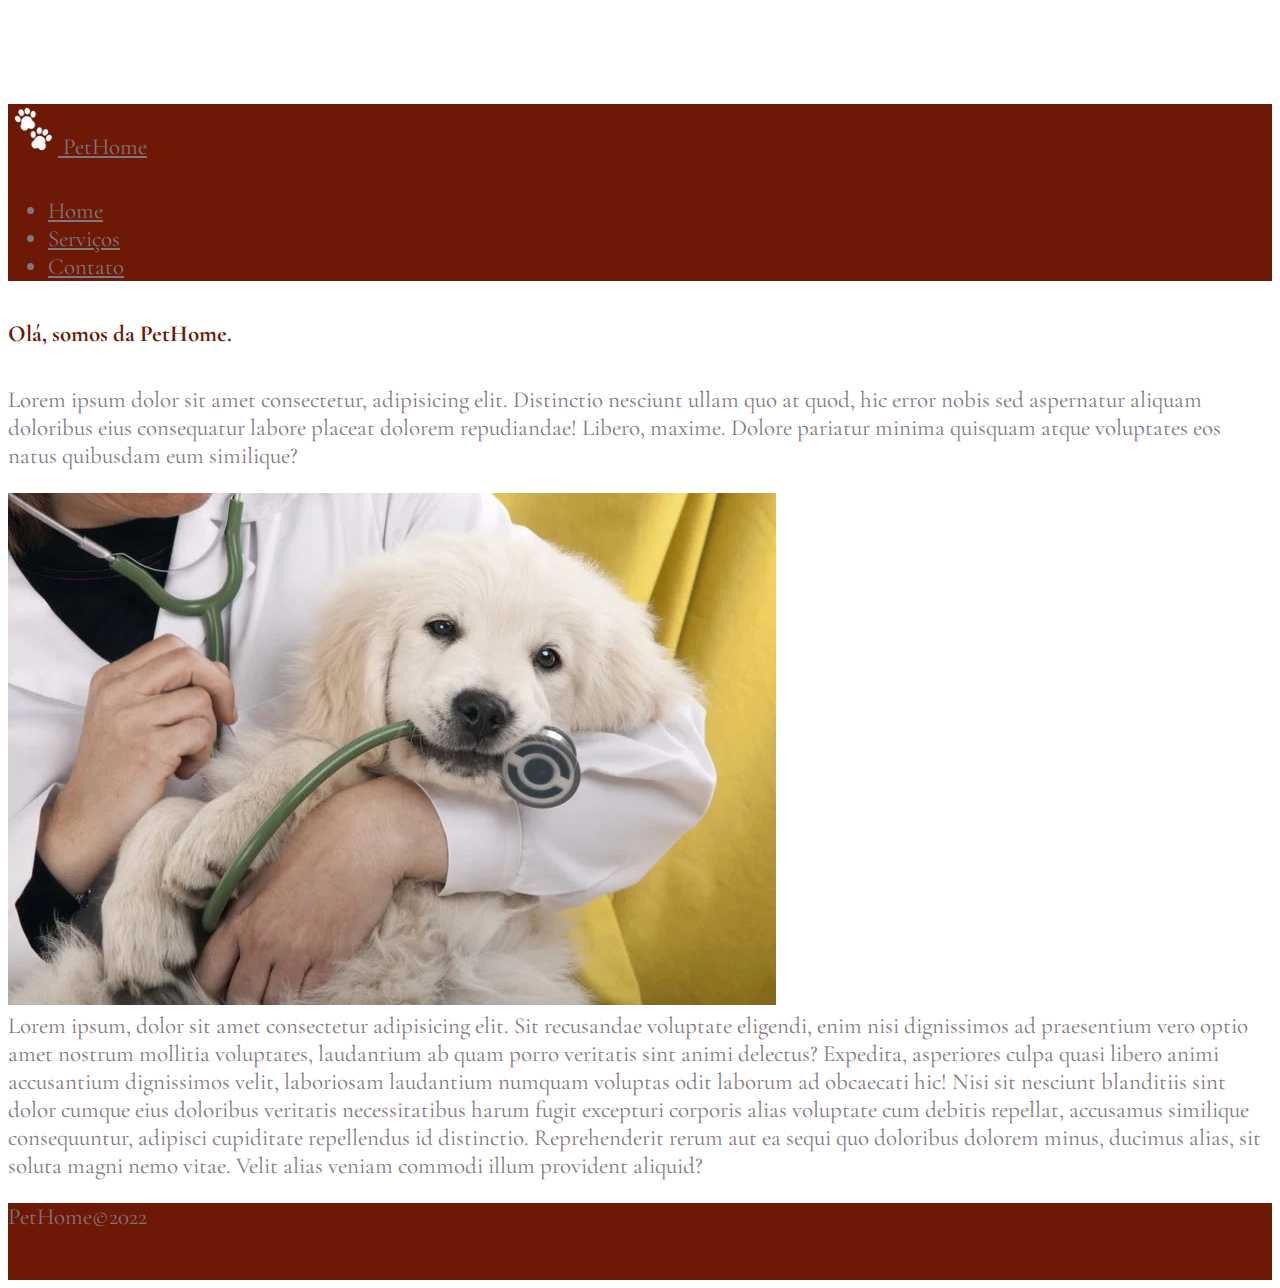
<file: index.html>
<!DOCTYPE html>
<html lang="en">
  <head>
    <meta charset="UTF-8" />
    <meta http-equiv="X-UA-Compatible" content="IE=edge" />
    <meta name="viewport" content="width=device-width, initial-scale=1.0" />

    <link
      href="https://cdn.jsdelivr.net/npm/bootstrap@5.2.1/dist/css/bootstrap.min.css"
      rel="stylesheet"
      integrity="sha384-iYQeCzEYFbKjA/T2uDLTpkwGzCiq6soy8tYaI1GyVh/UjpbCx/TYkiZhlZB6+fzT"
      crossorigin="anonymous"
    />
    <link rel="stylesheet" href="styles/global.css">

    <title>PetHome</title>
  </head>
  <body>
    <header>
      <nav class="navbar navbar-expand-lg fixed-top">
        <div class="container-fluid">
          <a class="navbar-brand  text-light" href="index.html"> <img src="assets/pet2.png" alt="logo" width="50" height="50" > PetHome</a>
          <button
            class="navbar-toggler"
            type="button"
            data-bs-toggle="collapse"
            data-bs-target="#navbarSupportedContent"
            aria-controls="navbarSupportedContent"
            aria-expanded="false"
            aria-label="Toggle navigation"
          >
            <span class="navbar-toggler-icon"></span>
          </button>
          <div class="collapse navbar-collapse justify-content-end" id="navbarSupportedContent">
            <ul class="navbar-nav">
              <li class="nav-item pe-5">
                <a class="nav-link text-light" href="#">Home</a>
              </li>
              <li class="nav-item pe-5">
                <a class="nav-link text-light" href="servicos.html">Serviços</a>
              </li>
              <li class="nav-item pe-5">
                <a class="nav-link text-light" href="contato.html">Contato</a>
              </li>
                </ul>
            </ul>
          </div>
        </div>
      </nav>
    </header>
    <main>
        <div class="container text-center">
            <div class="row">
                <div class="col">
                    <h1 class="fw-bold" id="main-title">
                       Olá, somos da PetHome.
                    </h1>
                    <p>
                        Lorem ipsum dolor sit amet consectetur, adipisicing elit. Distinctio nesciunt ullam quo at quod, hic error nobis sed aspernatur aliquam doloribus eius consequatur labore placeat dolorem repudiandae! Libero, maxime. Dolore pariatur minima quisquam atque voluptates eos natus quibusdam eum similique?
                    </p>
                </div>
                <div class="col-lg">
                  <img src="assets/image-dog-01.webp" alt="foto de cachorro" class="img-fluid">
                </div>
            </div>
            <div class="row pt-5 pb-5">
                Lorem ipsum, dolor sit amet consectetur adipisicing elit. Sit recusandae voluptate eligendi, enim nisi dignissimos ad praesentium vero optio amet nostrum mollitia voluptates, laudantium ab quam porro veritatis sint animi delectus? Expedita, asperiores culpa quasi libero animi accusantium dignissimos velit, laboriosam laudantium numquam voluptas odit laborum ad obcaecati hic! Nisi sit nesciunt blanditiis sint dolor cumque eius doloribus veritatis necessitatibus harum fugit excepturi corporis alias voluptate cum debitis repellat, accusamus similique consequuntur, adipisci cupiditate repellendus id distinctio. Reprehenderit rerum aut ea sequi quo doloribus dolorem minus, ducimus alias, sit soluta magni nemo vitae. Velit alias veniam commodi illum provident aliquid?
            </div>
        </div>
    </main>
    <footer>
        <div class="container d-flex justify-content-center">
            <p class="text-light pt-3"><span class="text-light">PetHome</span>&copy;2022</p>
        </div>
    </footer>
    <script
    src="https://cdn.jsdelivr.net/npm/bootstrap@5.2.1/dist/js/bootstrap.bundle.min.js"
    integrity="sha384-u1OknCvxWvY5kfmNBILK2hRnQC3Pr17a+RTT6rIHI7NnikvbZlHgTPOOmMi466C8"
    crossorigin="anonymous"
  ></script>
  </body>
</html>
</file>
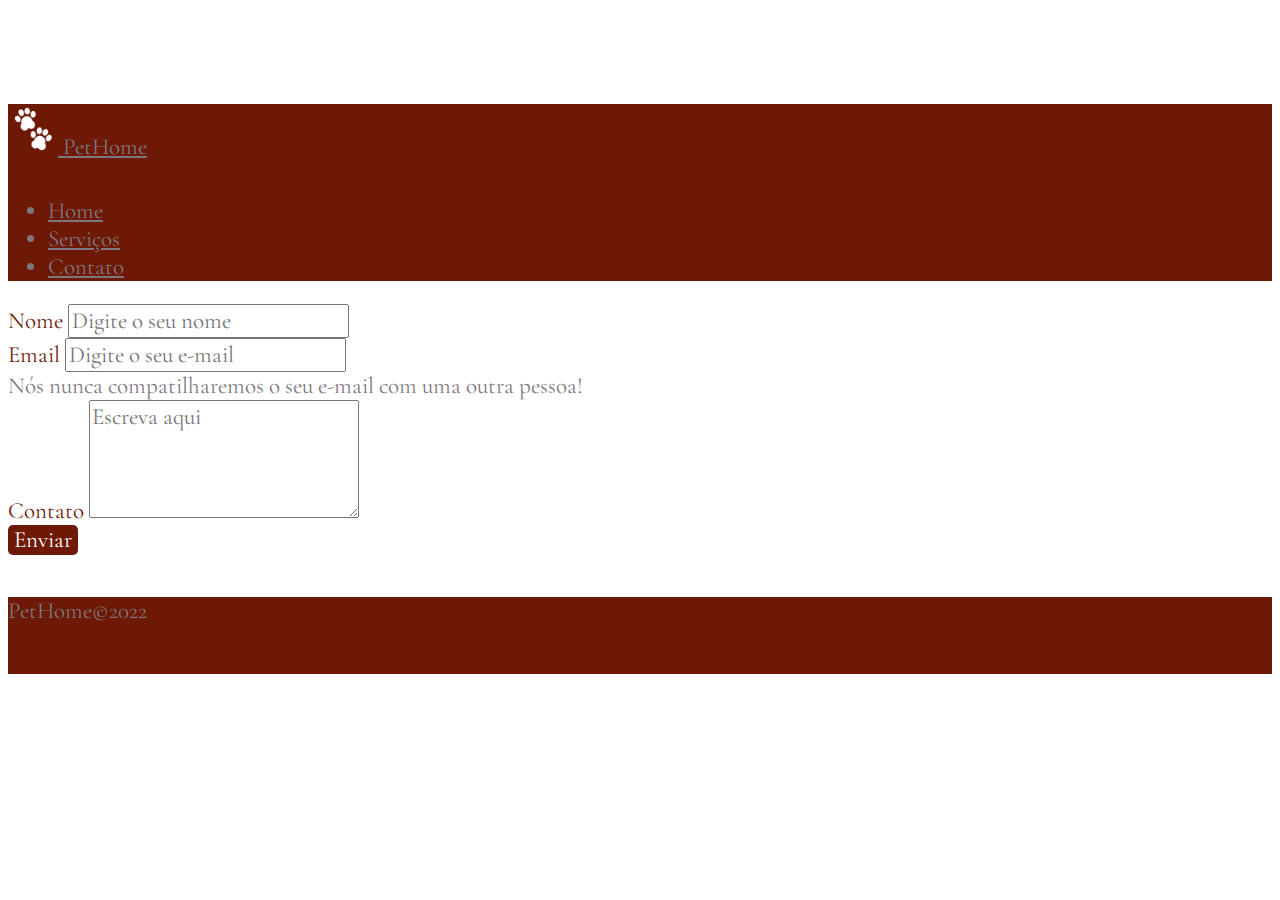
<file: contato.html>
<!DOCTYPE html>
<html lang="en">
  <head>
    <meta charset="UTF-8" />
    <meta http-equiv="X-UA-Compatible" content="IE=edge" />
    <meta name="viewport" content="width=device-width, initial-scale=1.0" />
    <link
      href="https://cdn.jsdelivr.net/npm/bootstrap@5.2.1/dist/css/bootstrap.min.css"
      rel="stylesheet"
      integrity="sha384-iYQeCzEYFbKjA/T2uDLTpkwGzCiq6soy8tYaI1GyVh/UjpbCx/TYkiZhlZB6+fzT"
      crossorigin="anonymous"
    />

    <link rel="stylesheet" href="styles/global.css"/>
    <title>Contato</title>
  </head>
  <body>
    <header>
      <nav class="navbar navbar-expand-lg fixed-top">
        <div class="container-fluid">
          <a class="navbar-brand  text-light" href="#"> <img src="assets/pet2.png" alt="logo" width="50" height="50" > PetHome</a>
          <button
            class="navbar-toggler"
            type="button"
            data-bs-toggle="collapse"
            data-bs-target="#navbarSupportedContent"
            aria-controls="navbarSupportedContent"
            aria-expanded="false"
            aria-label="Toggle navigation"
          >
            <span class="navbar-toggler-icon"></span>
          </button>
          <div class="collapse navbar-collapse justify-content-end" id="navbarSupportedContent">
            <ul class="navbar-nav">
              <li class="nav-item pe-5">
                <a class="nav-link text-light" href="index.html">Home</a>
              </li>
              <li class="nav-item pe-5">
                <a class="nav-link text-light" href="servicos.html">Serviços</a>
              </li>
              <li class="nav-item pe-5">
                <a class="nav-link text-light" href="contato.html">Contato</a>
              </li>
                </ul>
            </ul>
          </div>
        </div>
      </nav>
    </header>
    <main>
      <div class="container">
        <form>
          <div class="mb-3">
              <label for="exampleInputName1" class="form-label fw-bold">Nome</label>
              <input type="text" class="form-control" id="exampleInputName1" placeholder="Digite o seu nome" required>
          </div>
          <div class="mb-3">
              <label for="exampleInputEmail1" class="form-label fw-bold">Email</label>
              <input type="email" class="form-control" id="exampleInputEmail1" aria-describedby="emailHelp" placeholder="Digite o seu e-mail" required>
              <div id="emailHelp" class="form-text fw-bold">Nós nunca compatilharemos o seu e-mail com uma outra pessoa!</div>
          </div>
          <div class="mb-3">
            <label for="exampleFormControlTextarea1" class="form-label fw-bold">Contato</label>
            <textarea class="form-control" id="exampleFormControlTextarea1" rows="4" placeholder="Escreva aqui" required></textarea>
          </div>
          <button type="submit">Enviar</button>
      </form>
      </div>
    </main>
    <footer>
      <div class="container d-flex justify-content-center">
          <p class="text-light pt-3"><span class="text-light">PetHome</span>&copy;2022</p>
      </div>
  </footer>
    <script
      src="https://cdn.jsdelivr.net/npm/bootstrap@5.2.1/dist/js/bootstrap.bundle.min.js"
      integrity="sha384-u1OknCvxWvY5kfmNBILK2hRnQC3Pr17a+RTT6rIHI7NnikvbZlHgTPOOmMi466C8"
      crossorigin="anonymous"
    ></script>
  </body>
</html>
</file>
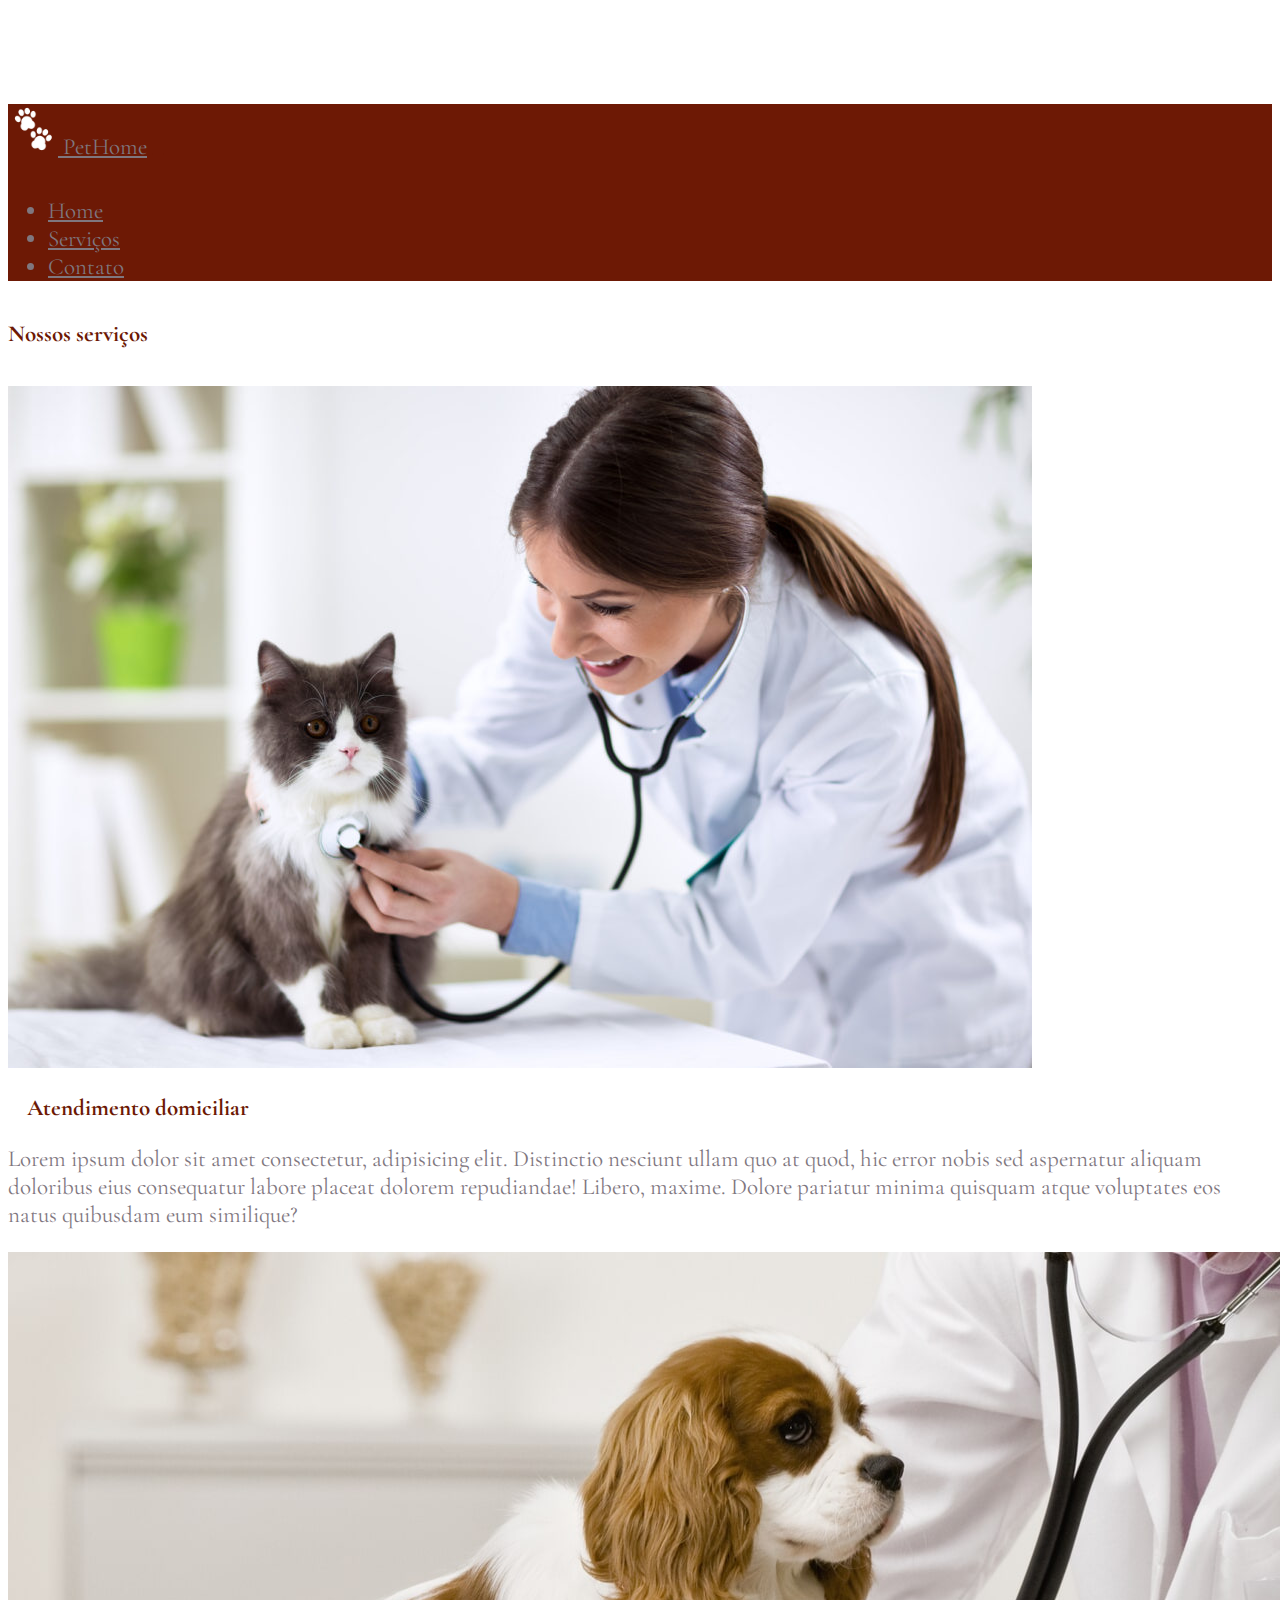
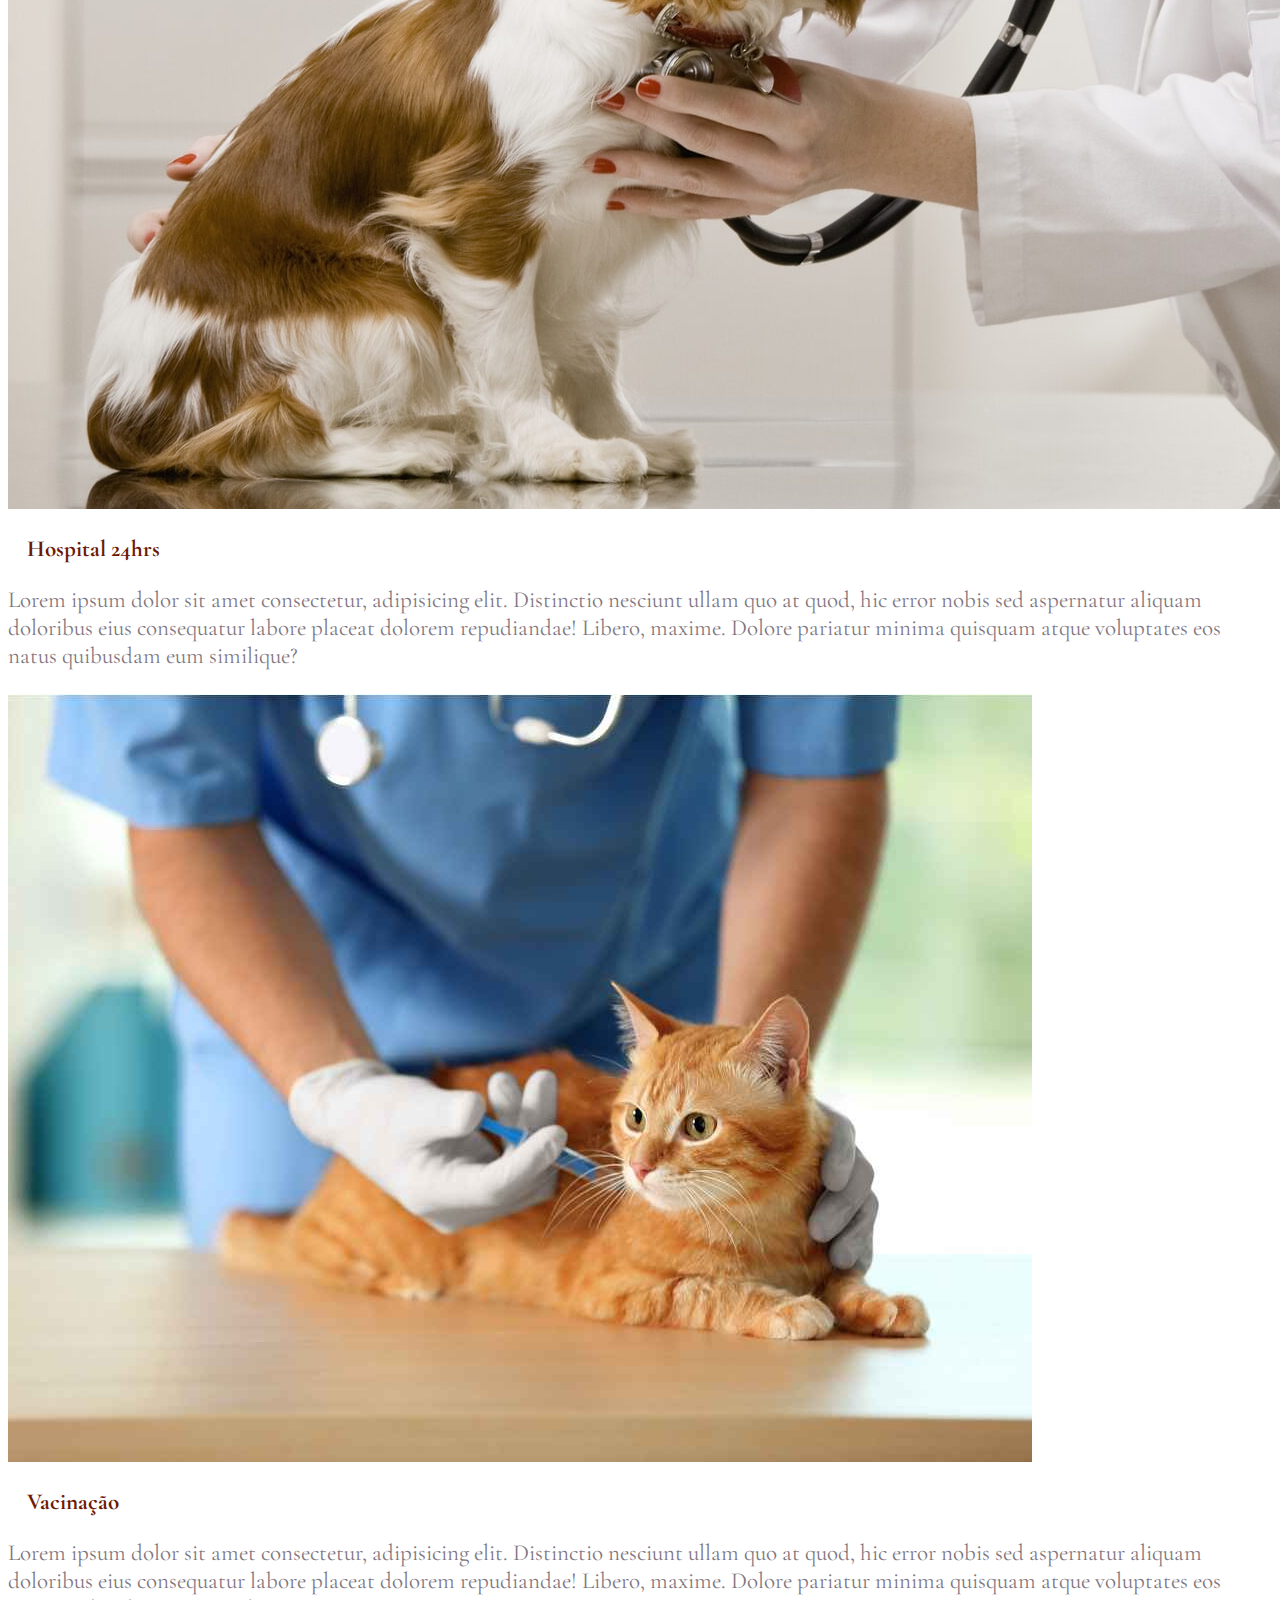
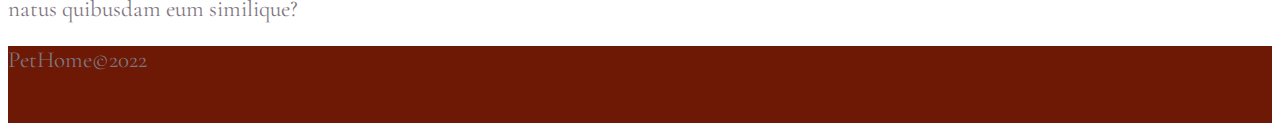
<file: servicos.html>
<!DOCTYPE html>
<html lang="en">
  <head>
    <meta charset="UTF-8" />
    <meta http-equiv="X-UA-Compatible" content="IE=edge" />
    <meta name="viewport" content="width=device-width, initial-scale=1.0" />

    <link
      href="https://cdn.jsdelivr.net/npm/bootstrap@5.2.1/dist/css/bootstrap.min.css"
      rel="stylesheet"
      integrity="sha384-iYQeCzEYFbKjA/T2uDLTpkwGzCiq6soy8tYaI1GyVh/UjpbCx/TYkiZhlZB6+fzT"
      crossorigin="anonymous"
    />
    <link rel="stylesheet" href="styles/global.css">

    <title>Serviços</title>
  </head>
  <body>
    <header>
      <nav class="navbar navbar-expand-lg fixed-top">
        <div class="container-fluid">
          <a class="navbar-brand  text-light" href="index.html"> <img src="assets/pet2.png" alt="logo" width="50" height="50" > PetHome</a>
          <button
            class="navbar-toggler"
            type="button"
            data-bs-toggle="collapse"
            data-bs-target="#navbarSupportedContent"
            aria-controls="navbarSupportedContent"
            aria-expanded="false"
            aria-label="Toggle navigation"
          >
            <span class="navbar-toggler-icon"></span>
          </button>
          <div class="collapse navbar-collapse justify-content-end" id="navbarSupportedContent">
            <ul class="navbar-nav">
              <li class="nav-item pe-5">
                <a class="nav-link text-light" href="index.html">Home</a>
              </li>
              <li class="nav-item pe-5">
                <a class="nav-link text-light" href="servicos.html">Serviços</a>
              </li>
              <li class="nav-item pe-5">
                <a class="nav-link text-light" href="contato.html">Contato</a>
              </li>
                </ul>
            </ul>
          </div>
        </div>
      </nav>
    </header>
    <main>
        <div class="container text-center">
            <h1 class="fw-bold" id="main-title">Nossos serviços</h1>
            <div class="row">
                <div class="col-lg order-lg-1">
                  <img src="assets/vet_gatos_1.jpg" alt="foto de cachorro" class="img-fluid">
                </div>
                <div class="col-lg order-lg-12">
                    <h2 class="fw-bold" id="title">
                       Atendimento domiciliar
                    </h2>
                    <p>
                        Lorem ipsum dolor sit amet consectetur, adipisicing elit. Distinctio nesciunt ullam quo at quod, hic error nobis sed aspernatur aliquam doloribus eius consequatur labore placeat dolorem repudiandae! Libero, maxime. Dolore pariatur minima quisquam atque voluptates eos natus quibusdam eum similique?
                    </p>
                </div>
                </div>
                <div class="row pt-5">
                    <div class="col-lg">
                        <img src="assets/cachorro_hospital_1.jpg" alt="foto de cachorro" class="img-fluid">
                    </div>
                        <div class="col">
                            <h2 class="fw-bold" id="title">
                                Hospital 24hrs
                             </h2>
                            <p class="pt-1">
                                Lorem ipsum dolor sit amet consectetur, adipisicing elit. Distinctio nesciunt ullam quo at quod, hic error nobis sed aspernatur aliquam doloribus eius consequatur labore placeat dolorem repudiandae! Libero, maxime. Dolore pariatur minima quisquam atque voluptates eos natus quibusdam eum similique?
                            </p>
                        </div>
                    </div>
                <div class="row pb-5 pt-5">
                    <div class="col-lg order-lg-1">
                        <img src="assets/vacina_gato.jpg" alt="foto de cachorro" class="img-fluid">
                    </div>
                     <div class="col-lg order-lg-12">
                        <h2 class="fw-bold" id="title">
                            Vacinação
                         </h2>
                        <p class="pt-1">
                            Lorem ipsum dolor sit amet consectetur, adipisicing elit. Distinctio nesciunt ullam quo at quod, hic error nobis sed aspernatur aliquam doloribus eius consequatur labore placeat dolorem repudiandae! Libero, maxime. Dolore pariatur minima quisquam atque voluptates eos natus quibusdam eum similique?
                        </p>
                    </div>
                    
                    </div>
                </div>
            </div>
        </div>
    </main>
    <footer>
        <div class="container d-flex justify-content-center">
            <p class="text-light pt-3"><span class="text-light">PetHome</span>&copy;2022</p>
        </div>
    </footer>
    <script
    src="https://cdn.jsdelivr.net/npm/bootstrap@5.2.1/dist/js/bootstrap.bundle.min.js"
    integrity="sha384-u1OknCvxWvY5kfmNBILK2hRnQC3Pr17a+RTT6rIHI7NnikvbZlHgTPOOmMi466C8"
    crossorigin="anonymous"
  ></script>
  </body>
</html>
</file>
<file: styles/global.css>
@import url("https://fonts.googleapis.com/css2?family=Cormorant+Garamond&display=swap");

* {
  font-family: "Cormorant Garamond", serif;
  font-size: 1.2rem;
  color: #7f777f;
}

body {
  padding-top: 5rem;
}
nav {
  background-color: #6d1905;
}
footer {
  background-color: #6d1905;
  height: 4rem;
}
#main-title {
  color: #6d1905;
  margin: 2rem 0;
}
#title {
  color: #6d1905;
  margin: 1rem;
}

.form-label {
  color: #6d1905;
}
button {
  background-color: #6d1905;
  border-radius: 5px;
  border: none;
  margin-bottom: 1rem;
  color: #fff;
  transition: 0.5s;
}
button:hover {
  filter: brightness(75%);
}
</file>
